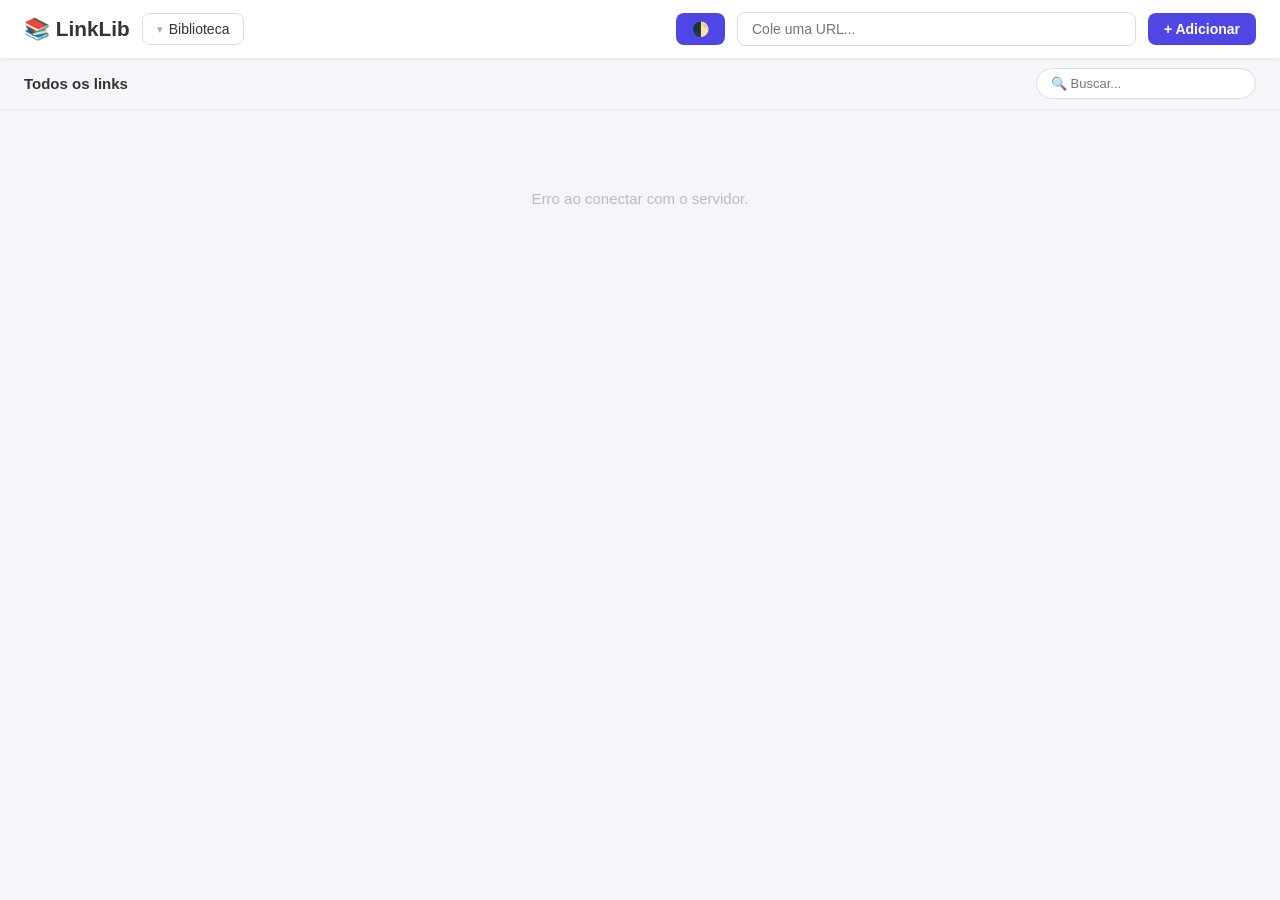
<file: frontend_ui/src/index.html>
<!DOCTYPE html>
<html lang="pt-BR">
<head>
  <meta charset="UTF-8">
  <title>LinkLib</title>
  <link rel="stylesheet" href="styles.css">
</head>
<body>

<header>
  <div class="header-left">
    <span class="logo">📚 LinkLib</span>

    <!-- Tree dropdown -->
    <div class="tree-wrap" id="treeWrap">
      <button class="tree-toggle" onclick="toggleTree()">
        <span class="tree-toggle-icon">▾</span> Biblioteca
      </button>
      <div class="tree-panel hidden" id="treePanel">
        <ul class="tree" id="tree"></ul>
      </div>
    </div>
  </div>

  <div class="header-right">
    <button class="theme-toggle" onclick="toggleTema()" title="Alternar tema">🌓</button>
    <input id="urlInput" placeholder="Cole uma URL..." onkeydown="if(event.key==='Enter') abrirModalComUrl()">
    <button onclick="abrirModalComUrl()">+ Adicionar</button>
  </div>
</header>

<!-- Barra de contexto: mostra o nó selecionado + busca -->
<div class="contexto-bar">
  <span id="contexto-label">Todos os links</span>
  <input id="buscaInput" placeholder="🔍 Buscar..." oninput="aplicarFiltro()">
</div>

<div id="app"></div>

<!-- MODAL -->
<div id="modal" class="modal hidden">
  <div class="modal-content">
    <h2 id="modal-titulo">Adicionar Link</h2>

    <label>URL *</label>
    <input id="modalUrl" placeholder="https://exemplo.com" />

    <label>Título</label>
    <input id="modalTitulo" placeholder="Nome amigável (opcional)" />

    <label>Categoria</label>
    <input id="modalCategoria" placeholder="ex: trabalho, estudos, lazer" />

    <label>Tags</label>
    <input id="modalTags" placeholder="ex: python, tutorial, referência" />

    <label>Legenda</label>
    <input id="modalLegenda" placeholder="Nota pessoal (opcional)" />

    <label class="label-favorito">
      <input type="checkbox" id="modalFavorito"> Marcar como favorito ⭐
    </label>

    <div class="modal-actions">
      <button onclick="fecharModal()">Cancelar</button>
      <button id="btnSalvar" onclick="salvarModal()">Salvar</button>
    </div>
  </div>
</div>

<div id="toast" class="toast hidden"></div>
<script src="main.js"></script>
</body>
</html>
</file>
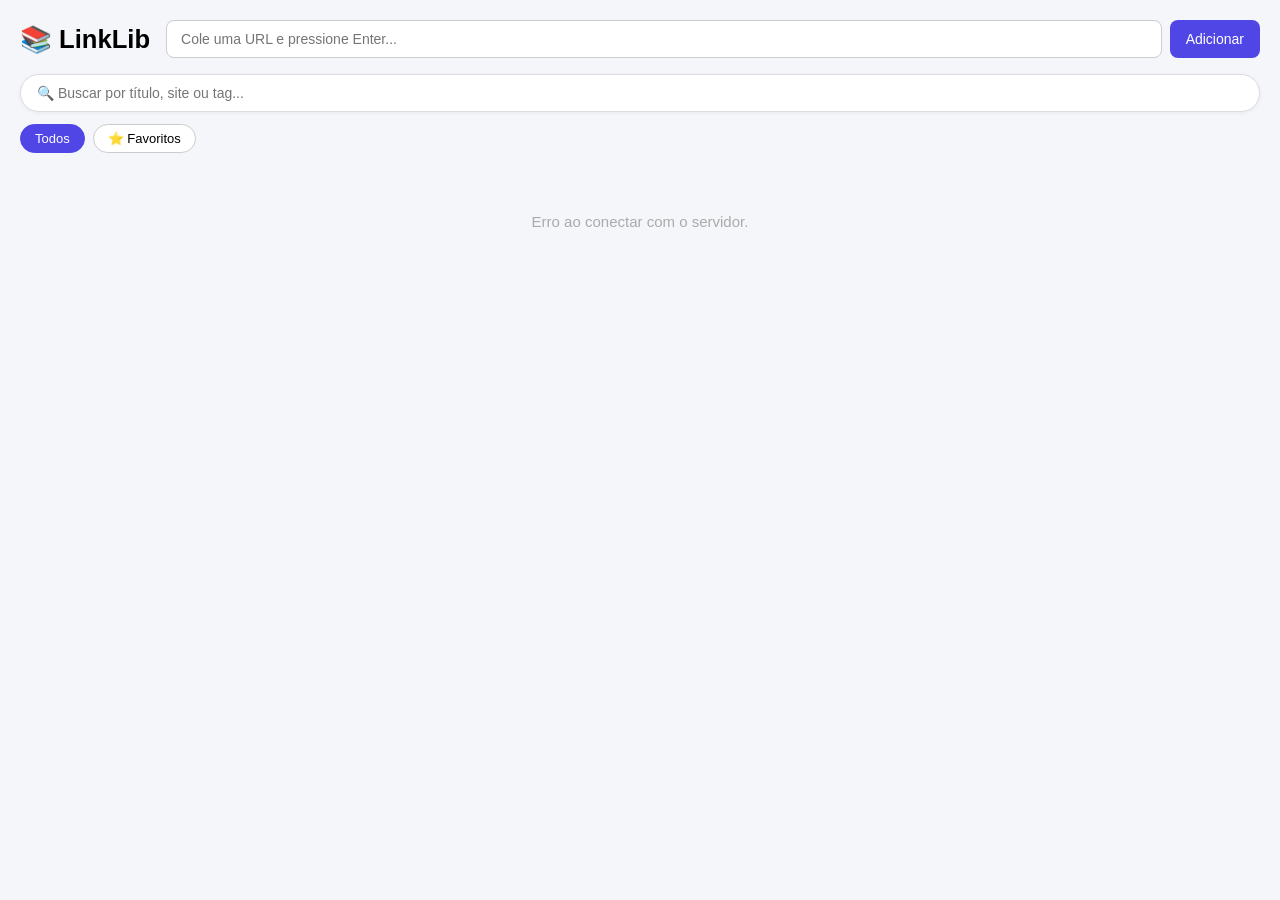
<file: frontend_ui/src/temp/index.html>
<!DOCTYPE html>
<html lang="pt-BR">
<head>
  <meta charset="UTF-8">
  <title>LinkLib</title>
  <link rel="stylesheet" href="styles.css">
</head>
<body>

<header>
  <h1>📚 LinkLib</h1>
  <div class="header-actions">
    <!-- FIX: input único que abre o modal já preenchido -->
    <input id="urlInput" placeholder="Cole uma URL e pressione Enter..." onkeydown="if(event.key==='Enter') abrirModalComUrl()">
    <button onclick="abrirModalComUrl()">Adicionar</button>
  </div>
</header>

<div class="barra-busca-wrap">
  <input id="buscaInput" placeholder="🔍 Buscar por título, site ou tag..." oninput="buscar(this.value)">
</div>

<div class="filtros">
  <button class="filtro-btn ativo" onclick="filtrar('todos', this)">Todos</button>
  <button class="filtro-btn" onclick="filtrar('favoritos', this)">⭐ Favoritos</button>
  <div id="filtros-categorias"></div>
</div>

<div id="app"></div>

<!-- MODAL ADICIONAR / EDITAR -->
<div id="modal" class="modal hidden">
  <div class="modal-content">
    <h2 id="modal-titulo">Adicionar Link</h2>

    <label>URL *</label>
    <input id="modalUrl" placeholder="https://exemplo.com" />

    <label>Título</label>
    <input id="modalTitulo" placeholder="Nome amigável (opcional)" />

    <label>Categoria</label>
    <input id="modalCategoria" placeholder="ex: trabalho, estudos, lazer" />

    <label>Tags</label>
    <input id="modalTags" placeholder="ex: python, tutorial, referência" />

    <label>Legenda</label>
    <input id="modalLegenda" placeholder="Nota pessoal (opcional)" />

    <label class="label-favorito">
      <input type="checkbox" id="modalFavorito"> Marcar como favorito ⭐
    </label>

    <div class="modal-actions">
      <button onclick="fecharModal()">Cancelar</button>
      <button id="btnSalvar" onclick="salvarModal()">Salvar</button>
    </div>
  </div>
</div>

<div id="toast" class="toast hidden"></div>

<script src="main.js"></script>
</body>
</html>
</file>
<file: frontend_ui/src/styles.css>
:root {
  --bg-color: #f5f6fa;
  --header-bg: #ffffff;
  --card-bg: #ffffff;
  --text-main: #333333;
  --text-dim: #666666;
  --text-muted: #aaaaaa;
  --primary: #4f46e5;
  --primary-hover: #4338ca;
  --primary-light: #ede9fe;
  --border: #e5e7eb;
  --input-border: #dddddd;
  --shadow: 0 1px 4px rgba(0,0,0,0.08);
  --shadow-hover: 0 6px 18px rgba(0,0,0,0.12);
}

[data-theme="dark"] {
  --bg-color: #0f172a;
  --header-bg: #1e293b;
  --card-bg: #1e293b;
  --text-main: #f8fafc;
  --text-dim: #cbd5e1;
  --text-muted: #94a3b8;
  --primary: #818cf8;
  --primary-hover: #6366f1;
  --primary-light: #312e81;
  --border: #334155;
  --input-border: #334155;
  --shadow: 0 1px 4px rgba(0,0,0,0.3);
  --shadow-hover: 0 6px 18px rgba(0,0,0,0.4);
}

* { box-sizing: border-box; margin: 0; padding: 0; }

body {
  font-family: Arial, sans-serif;
  background: var(--bg-color);
  color: var(--text-main);
  min-height: 100vh;
  transition: background 0.3s, color 0.3s;
}

/* ── Header ── */
header {
  display: flex;
  align-items: center;
  justify-content: space-between;
  gap: 12px;
  background: var(--header-bg);
  padding: 12px 24px;
  box-shadow: var(--shadow);
  position: sticky;
  top: 0;
  z-index: 50;
  flex-wrap: wrap;
}

.header-left {
  display: flex;
  align-items: center;
  gap: 12px;
}

.logo {
  font-size: 1.3rem;
  font-weight: bold;
  white-space: nowrap;
}

.header-right {
  display: flex;
  align-items: center;
  gap: 12px;
  flex: 1;
  max-width: 580px;
}

.header-right input {
  flex: 1;
  padding: 8px 14px;
  border-radius: 8px;
  border: 1px solid var(--input-border);
  background: var(--card-bg);
  color: var(--text-main);
  font-size: 14px;
  outline: none;
  transition: border-color 0.2s;
}

.header-right input:focus { border-color: var(--primary); }

.header-right button {
  padding: 8px 16px;
  border: none;
  border-radius: 8px;
  background: var(--primary);
  color: white;
  cursor: pointer;
  font-size: 14px;
  white-space: nowrap;
  font-weight: bold;
}

.header-right button:hover { background: var(--primary-hover); }

.theme-toggle {
  background: transparent;
  border: 1px solid var(--border);
  color: var(--text-main);
  padding: 8px;
  border-radius: 8px;
  cursor: pointer;
  font-size: 16px;
  display: flex;
  align-items: center;
  justify-content: center;
}

/* ── Tree dropdown ── */
.tree-wrap {
  position: relative;
}

.tree-toggle {
  display: flex;
  align-items: center;
  gap: 6px;
  padding: 7px 14px;
  border: 1px solid var(--input-border);
  border-radius: 8px;
  background: var(--card-bg);
  cursor: pointer;
  font-size: 14px;
  font-weight: 500;
  color: var(--text-main);
  white-space: nowrap;
  transition: border-color 0.2s, box-shadow 0.2s;
}

.tree-toggle:hover {
  border-color: var(--primary);
  box-shadow: 0 0 0 2px rgba(79,70,229,0.1);
}

.tree-toggle-icon { font-size: 11px; color: var(--text-muted); }

.tree-panel {
  position: absolute;
  top: calc(100% + 6px);
  left: 0;
  width: 260px;
  background: var(--card-bg);
  border: 1px solid var(--border);
  border-radius: 12px;
  box-shadow: 0 8px 24px rgba(0,0,0,0.12);
  padding: 8px 0;
  z-index: 200;
  max-height: 420px;
  overflow-y: auto;
}

.hidden { display: none !important; }

/* ── Tree itens ── */
.tree {
  list-style: none;
  padding: 0;
}

.tree-secao {
  padding: 10px 16px 4px;
  font-size: 10px;
  font-weight: bold;
  color: var(--text-muted);
  text-transform: uppercase;
  letter-spacing: 0.08em;
}

.tree-node {
  padding: 0;
  cursor: pointer;
}

.tree-node-label {
  display: flex;
  align-items: center;
  gap: 6px;
  padding: 7px 16px;
  font-size: 13px;
  color: var(--text-main);
  border-radius: 0;
  transition: background 0.15s;
  user-select: none;
}

.tree-node-label:hover { background: var(--primary-light); color: var(--primary); }

.tree-node.ativo > .tree-node-label,
.tree-node.ativo > div.tree-node-label {
  background: var(--primary-light);
  color: var(--primary);
  font-weight: bold;
}

.badge {
  margin-left: auto;
  background: var(--border);
  color: var(--text-dim);
  font-size: 11px;
  padding: 1px 7px;
  border-radius: 10px;
  font-weight: normal;
}

.tree-node.ativo .badge { background: var(--primary); color: white; }

.chevron {
  font-size: 10px;
  color: var(--text-muted);
  width: 12px;
  display: inline-block;
}

/* ── Barra de contexto ── */
.contexto-bar {
  display: flex;
  align-items: center;
  justify-content: space-between;
  gap: 12px;
  padding: 10px 24px;
  background: var(--bg-color);
  border-bottom: 1px solid var(--border);
  flex-wrap: wrap;
}

#contexto-label {
  font-size: 15px;
  font-weight: bold;
  color: var(--text-main);
}

#buscaInput {
  padding: 7px 14px;
  border-radius: 20px;
  border: 1px solid var(--input-border);
  background: var(--card-bg);
  color: var(--text-main);
  font-size: 13px;
  width: 220px;
  outline: none;
  transition: border-color 0.2s, box-shadow 0.2s;
}

#buscaInput:focus {
  border-color: var(--primary);
  box-shadow: 0 0 0 3px rgba(79,70,229,0.1);
}

/* ── Grid e cards ── */
#app { padding: 20px 24px; }

.grid {
  display: grid;
  grid-template-columns: repeat(auto-fill, minmax(200px, 1fr));
  gap: 16px;
}

.card {
  background: var(--card-bg);
  border-radius: 12px;
  padding: 16px;
  text-align: center;
  box-shadow: var(--shadow);
  position: relative;
  display: flex;
  flex-direction: column;
  gap: 6px;
  transition: box-shadow 0.2s, transform 0.15s, background 0.3s;
}

.card:hover {
  box-shadow: var(--shadow-hover);
  transform: translateY(-2px);
}

.favicon { width: 32px; height: 32px; margin: 0 auto; }

.title { font-weight: bold; font-size: 14px; word-break: break-word; color: var(--text-main); }

.card a {
  font-size: 12px;
  color: var(--primary);
  text-decoration: none;
  word-break: break-all;
}

.card a:hover { text-decoration: underline; }

.legenda { font-size: 12px; color: var(--text-dim); font-style: italic; }
.data    { font-size: 11px; color: var(--text-muted); }

/* Tags clicáveis no card */
.tags {
  display: flex;
  flex-wrap: wrap;
  gap: 4px;
  justify-content: center;
}

.tag {
  background: var(--primary-light);
  color: var(--primary);
  font-size: 11px;
  padding: 2px 8px;
  border-radius: 10px;
  cursor: pointer;
  transition: background 0.15s;
}

.tag:hover { background: var(--primary); color: white; }

.tag-cat {
  display: inline-block;
  background: #e0f2fe;
  color: #0369a1;
  font-size: 11px;
  padding: 2px 8px;
  border-radius: 10px;
  cursor: pointer;
  transition: background 0.15s;
}

[data-theme="dark"] .tag-cat { background: #0c4a6e; color: #7dd3fc; }

/* Botões do card */
.delete-btn, .estrela, .edit-btn {
  border: none;
  background: transparent;
  cursor: pointer;
  font-size: 13px;
  opacity: 0;
  transition: opacity 0.2s;
  color: var(--text-main);
}

.card:hover .delete-btn,
.card:hover .estrela,
.card:hover .edit-btn { opacity: 1; }

.delete-btn { position: absolute; top: 8px; right: 8px; }

.estrela { position: absolute; top: 8px; left: 8px; opacity: 0.25; }
.estrela.ativo { opacity: 1; color: #eab308; }

.edit-btn {
  margin-top: 4px;
  font-size: 12px;
  padding: 4px 10px;
  border-radius: 6px;
  background: var(--border);
  color: var(--text-main);
}

/* ── Modal ── */
.modal {
  position: fixed;
  inset: 0;
  background: rgba(0,0,0,0.6);
  display: flex;
  align-items: center;
  justify-content: center;
  z-index: 300;
}

.modal-content {
  background: var(--card-bg);
  padding: 28px;
  border-radius: 14px;
  width: 360px;
  display: flex;
  flex-direction: column;
  gap: 10px;
  animation: fadeIn 0.2s ease;
  color: var(--text-main);
}

.modal-content label {
  font-size: 11px;
  font-weight: bold;
  color: var(--text-dim);
  text-transform: uppercase;
  letter-spacing: 0.05em;
  margin-bottom: -4px;
}

.modal-content input:not([type="checkbox"]) {
  width: 100%;
  padding: 9px 12px;
  border-radius: 8px;
  border: 1px solid var(--input-border);
  background: var(--bg-color);
  color: var(--text-main);
  font-size: 14px;
  outline: none;
  transition: border-color 0.2s;
}

.modal-actions button:first-child { background: var(--border); color: var(--text-main); }
.modal-actions button:last-child  { background: #4f46e5; color: white; font-weight: bold; }

/* ── Estados ── */
.vazio, .erro {
  text-align: center;
  padding: 60px 20px;
  color: #bbb;
  font-size: 15px;
}

/* ── Toast ── */
.toast {
  position: fixed;
  bottom: 24px;
  right: 24px;
  background: #4f46e5;
  color: white;
  padding: 12px 20px;
  border-radius: 10px;
  font-size: 14px;
  box-shadow: 0 4px 15px rgba(0,0,0,0.2);
  opacity: 0;
  transform: translateY(20px);
  transition: all 0.3s ease;
  z-index: 400;
}

.toast.show { opacity: 1; transform: translateY(0); }

@keyframes fadeIn {
  from { opacity: 0; transform: scale(0.95); }
  to   { opacity: 1; transform: scale(1); }
}
</file>
<file: frontend_ui/src/temp/styles.css>
* { box-sizing: border-box; margin: 0; padding: 0; }

body {
  font-family: Arial, sans-serif;
  background: #f5f6fa;
  padding: 20px;
}

/* ── Header ── */
header {
  display: flex;
  align-items: center;
  gap: 16px;
  margin-bottom: 16px;
  flex-wrap: wrap;
}

header h1 { font-size: 1.6rem; }

.header-actions {
  display: flex;
  gap: 8px;
  flex: 1;
}

.header-actions input {
  flex: 1;
  padding: 10px 14px;
  border-radius: 8px;
  border: 1px solid #ccc;
  font-size: 14px;
}

.header-actions button {
  padding: 10px 16px;
  border: none;
  border-radius: 8px;
  background: #4f46e5;
  color: white;
  cursor: pointer;
  font-size: 14px;
}

/* ── Barra de busca ── */
.barra-busca-wrap {
  margin-bottom: 12px;
}

.barra-busca-wrap input {
  width: 100%;
  padding: 10px 16px;
  border-radius: 24px;
  border: 1px solid #ddd;
  font-size: 14px;
  background: white;
  box-shadow: 0 1px 4px rgba(0,0,0,0.06);
  transition: border-color 0.2s, box-shadow 0.2s;
  outline: none;
}

.barra-busca-wrap input:focus {
  border-color: #4f46e5;
  box-shadow: 0 0 0 3px rgba(79,70,229,0.12);
}


.filtros {
  display: flex;
  gap: 8px;
  flex-wrap: wrap;
  margin-bottom: 20px;
  align-items: center;
}

#filtros-categorias {
  display: flex;
  gap: 8px;
  flex-wrap: wrap;
}

.filtro-btn {
  padding: 6px 14px;
  border: 1px solid #ccc;
  border-radius: 20px;
  background: white;
  cursor: pointer;
  font-size: 13px;
  transition: all 0.2s;
}

.filtro-btn.ativo {
  background: #4f46e5;
  color: white;
  border-color: #4f46e5;
}

/* ── Grid ── */
.grid {
  display: grid;
  grid-template-columns: repeat(auto-fill, minmax(200px, 1fr));
  gap: 16px;
}

/* ── Card ── */
.card {
  background: white;
  border-radius: 12px;
  padding: 16px;
  text-align: center;
  box-shadow: 0 2px 8px rgba(0,0,0,0.08);
  position: relative;
  display: flex;
  flex-direction: column;
  gap: 6px;
  transition: box-shadow 0.2s;
}

.card:hover { box-shadow: 0 4px 16px rgba(0,0,0,0.13); }

.favicon {
  width: 32px;
  height: 32px;
  margin: 0 auto;
}

.title {
  font-weight: bold;
  font-size: 14px;
  word-break: break-word;
}

.card a {
  font-size: 12px;
  color: #4f46e5;
  text-decoration: none;
  word-break: break-all;
}

.card a:hover { text-decoration: underline; }

.legenda {
  font-size: 12px;
  color: #666;
  font-style: italic;
}

.data {
  font-size: 11px;
  color: #aaa;
}

/* ── Tags ── */
.tags {
  display: flex;
  flex-wrap: wrap;
  gap: 4px;
  justify-content: center;
}

.tag {
  background: #ede9fe;
  color: #5b21b6;
  font-size: 11px;
  padding: 2px 8px;
  border-radius: 10px;
}

.tag-cat {
  display: inline-block;
  background: #e0f2fe;
  color: #0369a1;
  font-size: 11px;
  padding: 2px 8px;
  border-radius: 10px;
}

/* ── Botões do card ── */
.delete-btn, .estrela, .edit-btn {
  border: none;
  background: transparent;
  cursor: pointer;
  font-size: 13px;
  opacity: 0;
  transition: opacity 0.2s;
}

.card:hover .delete-btn,
.card:hover .estrela,
.card:hover .edit-btn { opacity: 1; }

.delete-btn {
  position: absolute;
  top: 8px;
  right: 8px;
}

.estrela {
  position: absolute;
  top: 8px;
  left: 8px;
  opacity: 0.3;
}

.estrela.ativo { opacity: 1; }

.edit-btn {
  margin-top: 4px;
  font-size: 12px;
  padding: 4px 8px;
  border-radius: 6px;
  background: #f3f4f6;
  opacity: 0;
}

.card:hover .edit-btn { opacity: 1; }

/* ── Modal ── */
.modal {
  position: fixed;
  top: 0; left: 0;
  width: 100%; height: 100%;
  background: rgba(0,0,0,0.5);
  display: flex;
  align-items: center;
  justify-content: center;
  z-index: 100;
}

.hidden { display: none !important; }

.modal-content {
  background: white;
  padding: 28px;
  border-radius: 14px;
  width: 360px;
  display: flex;
  flex-direction: column;
  gap: 10px;
  animation: fadeIn 0.2s ease;
}

.modal-content h2 { font-size: 1.1rem; margin-bottom: 4px; }

.modal-content label {
  font-size: 12px;
  color: #555;
  font-weight: bold;
  margin-bottom: -4px;
}

.modal-content input[type="text"],
.modal-content input:not([type="checkbox"]) {
  width: 100%;
  padding: 10px 12px;
  border-radius: 8px;
  border: 1px solid #ddd;
  font-size: 14px;
}

.label-favorito {
  display: flex;
  align-items: center;
  gap: 8px;
  font-size: 13px;
  color: #444;
  cursor: pointer;
}

.label-favorito input { width: auto; }

.modal-actions {
  display: flex;
  justify-content: flex-end;
  gap: 8px;
  margin-top: 4px;
}

.modal-actions button {
  padding: 10px 18px;
  border: none;
  border-radius: 8px;
  cursor: pointer;
  font-size: 14px;
}

.modal-actions button:first-child { background: #e5e7eb; }
.modal-actions button:last-child  { background: #4f46e5; color: white; }

/* ── Estados ── */
.vazio, .erro {
  text-align: center;
  padding: 40px;
  color: #aaa;
  font-size: 15px;
}

/* ── Toast ── */
.toast {
  position: fixed;
  bottom: 24px;
  right: 24px;
  background: #4f46e5;
  color: white;
  padding: 12px 20px;
  border-radius: 10px;
  font-size: 14px;
  box-shadow: 0 4px 15px rgba(0,0,0,0.2);
  opacity: 0;
  transform: translateY(20px);
  transition: all 0.3s ease;
  z-index: 200;
}

.toast.show {
  opacity: 1;
  transform: translateY(0);
}

/* ── Animação modal ── */
@keyframes fadeIn {
  from { opacity: 0; transform: scale(0.95); }
  to   { opacity: 1; transform: scale(1); }
}
</file>
